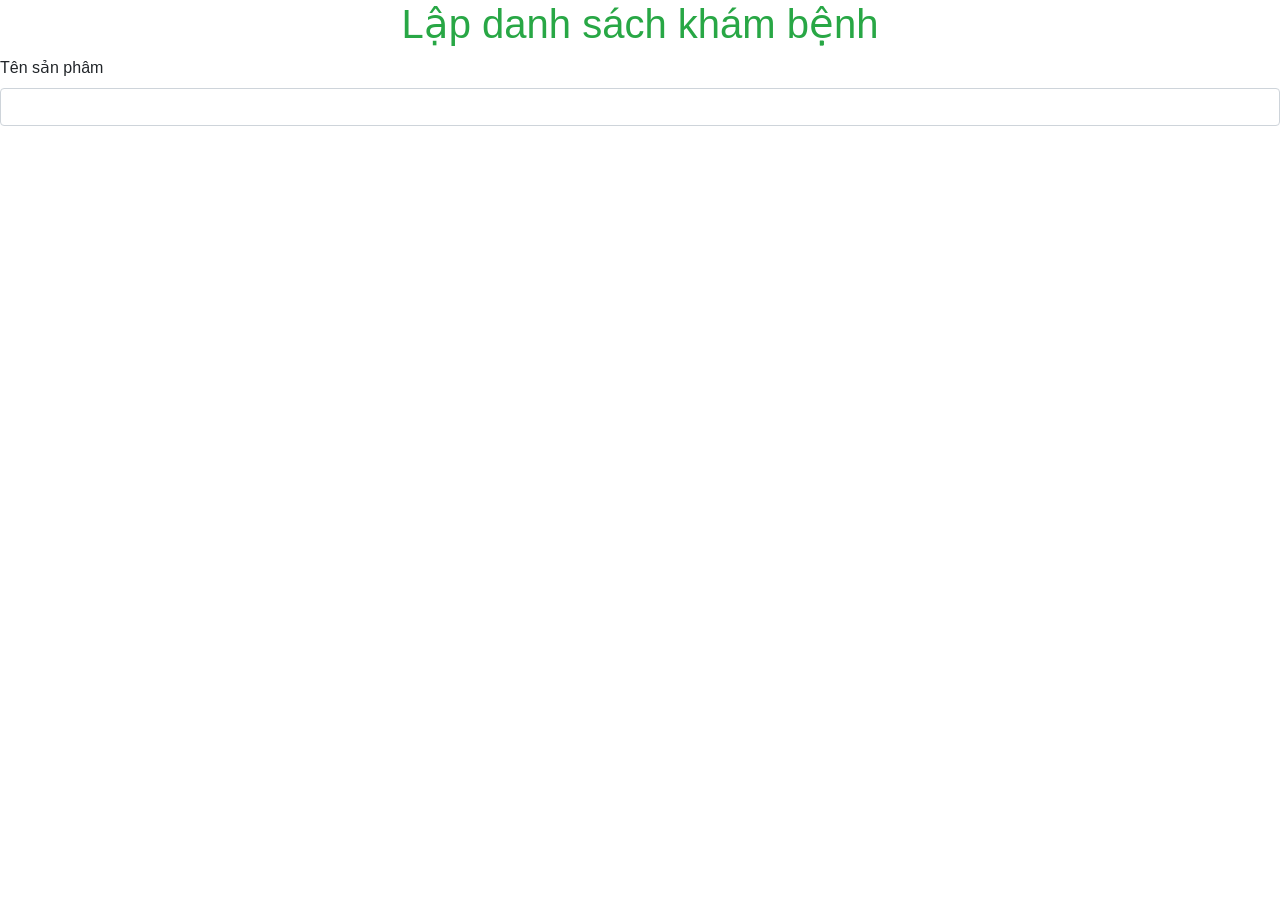
<file: app/templates/add-ds.html>
<!DOCTYPE html>
<html lang="en">
<head>
    <meta charset="UTF-8">
    <title>Lập danh sách khám</title>
        <link href="https://stackpath.bootstrapcdn.com/bootstrap/4.5.2/css/bootstrap.min.css" rel="stylesheet" />

</head>
<body>
    <h1 class="text-center text-success">Lập danh sách khám bệnh</h1>
    <form>
        <div class="form-group">
            <label>Tên sản phâm</label>
            <input type="text" name="name" class="form-control" />
        </div>
    </form>
</body>
</html>
</file>
